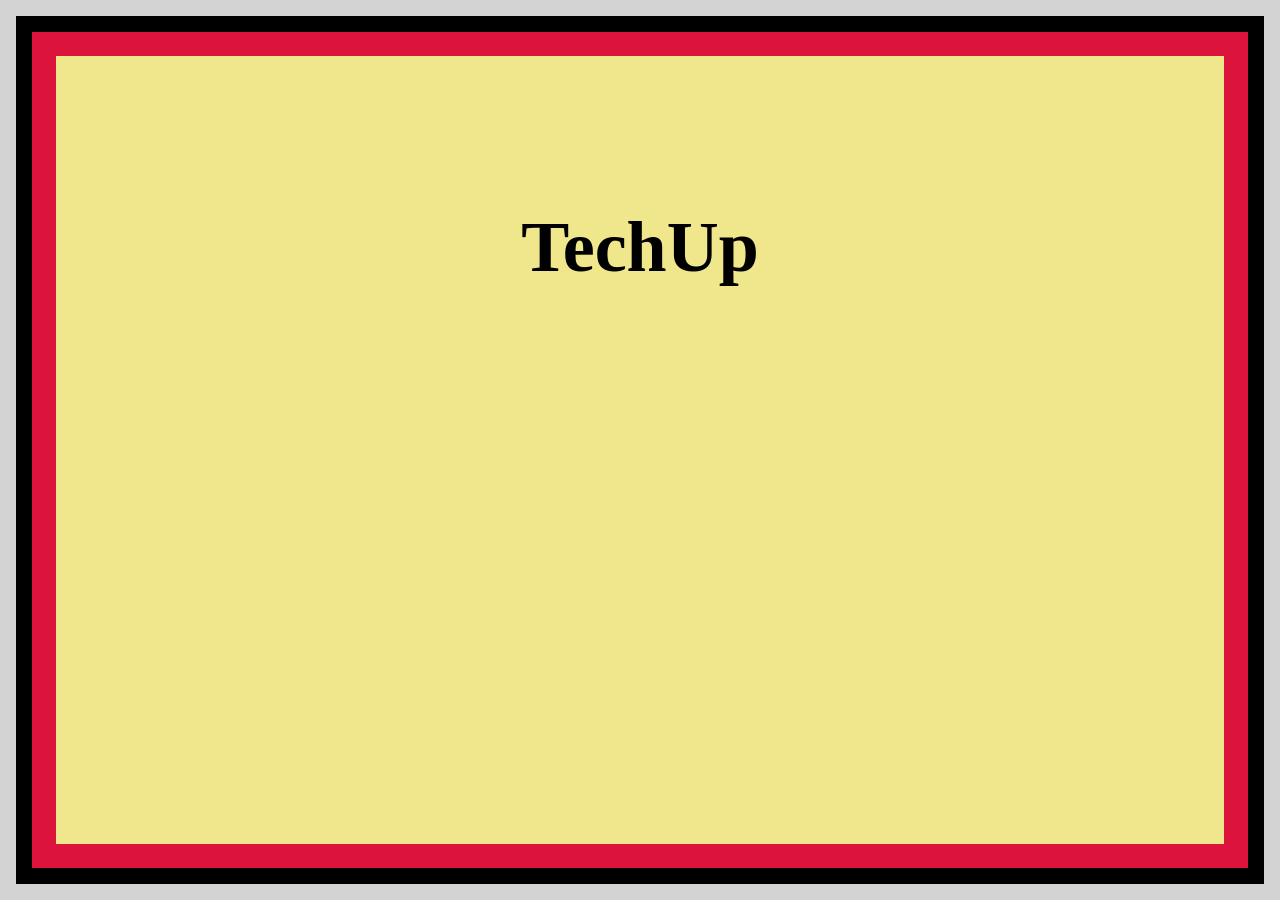
<file: ex-2/index.html>
<!DOCTYPE html>
<html lang="en">
  <head>
    <meta charset="UTF-8" />
    <meta http-equiv="X-UA-Compatible" content="IE=edge" />
    <meta name="viewport" content="width=device-width, initial-scale=1.0" />
    <link rel="stylesheet" href="./style.css" />
    <title>CSS Direction and Box Model - Ex 2</title>
  </head>

  <body>
    <section class="blog-frame1">
      <section class="blog-frame2">
        <section class="blog-frame3">
          <article class="blog-content">
            <h1>TechUp</h1>
          </article>
        </section>>>
      </section>
    </section>
  </body>
</html>
</file>
<file: ex-2/style.css>
* {
  box-sizing: border-box;
}

body {
  margin: 0;
  padding: 0;
  /* font-family: sans-serif; */
}

.blog-frame1 {
  width: 100vw;
  height: 100vh;
  border: 16px solid lightgray;
}

.blog-frame2 {
  width: 100%;
  height: 100%;
  border: 16px solid black;
}

.blog-frame3 {
  width: 100%;
  height: 100%;
  background-color: khaki;
}

.blog-content {
  width: 100%;
  height: 100%;
  border: 24px solid crimson;
  text-align: center;
}

h1 {
  font-size: 72px;
  padding: 30px;
}
</file>
